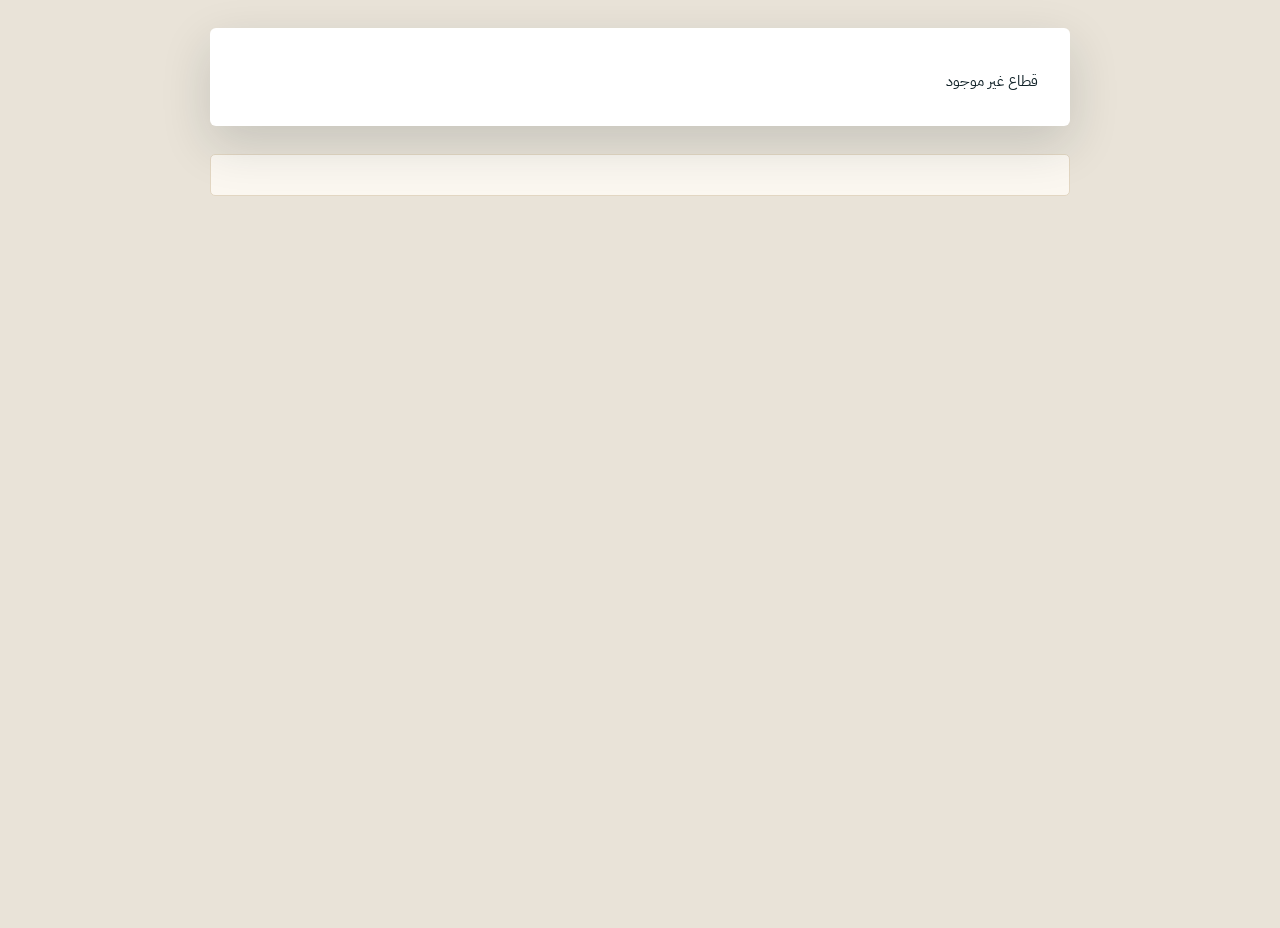
<file: web/report.html>
<!doctype html>
<html lang="ar" dir="rtl" data-theme="light">
<head>
<meta charset="utf-8">
<meta name="viewport" content="width=device-width, initial-scale=1">
<title>مِرصاد · تقرير القطاع</title>
<link rel="icon" href="emblem.png">
<link href="https://fonts.googleapis.com/css2?family=IBM+Plex+Sans+Arabic:wght@400;500;600;700&display=swap" rel="stylesheet">
<link href="styles.css" rel="stylesheet">
<style>
  /* تقرير القطاع الرسمي (PRD · U-FR9): يُطبع أو يُحفظ PDF من المتصفح */
  :root{--ink:#13242A;--brand:#13242A;--brand2:#113637;--teal:#257C83;--teal-l:#38C7B8;--gold:#B4742D;--paper:#FFFFFF;--soft:#F6F1E8;--rule:#E2D6C2;--mute:#4A5F66}
  *{-webkit-print-color-adjust:exact;print-color-adjust:exact}
  body{background:#E9E3D8;color:var(--ink);margin:0;padding-bottom:8px}
  .page{max-width:860px;margin:28px auto;background:var(--paper);box-shadow:0 18px 50px rgba(19,36,42,.16);border-radius:6px;overflow:hidden;position:relative}
  .hd{background:linear-gradient(135deg,var(--brand) 0%,var(--brand2) 100%);color:#fff;display:flex;justify-content:space-between;align-items:center;gap:18px;padding:22px 32px}
  .hd img{height:78px;width:auto;aspect-ratio:2000/790;display:block}.hd .logo-prn{display:none}
  .hd-meta{text-align:end;display:grid;gap:3px}
  .hd-meta b{font-size:19px;letter-spacing:.2px}
  .hd-meta span{font-size:12.5px;color:#B9CCD3}
  .hd-meta .ref{font-family:ui-monospace,Menlo,Consolas,monospace;direction:ltr;unicode-bidi:embed;color:var(--teal-l);font-size:13px}
  .stripe{height:5px;background:linear-gradient(90deg,var(--teal-l),var(--teal) 45%,var(--gold))}
  .body{padding:26px 32px 18px;display:grid;gap:20px}
  .title{display:grid;grid-template-columns:1fr auto;gap:18px;align-items:center}
  .title small{display:block;font-size:12.5px;color:var(--mute);font-weight:600;letter-spacing:.3px}
  .title h1{margin:2px 0 0;font-size:34px;font-family:ui-monospace,Menlo,Consolas,monospace;direction:ltr;text-align:start;unicode-bidi:plaintext}
  .verdict{display:flex;align-items:center;gap:14px;border-radius:12px;padding:12px 18px;border:2px solid var(--lvc);background:var(--lvbg)}
  .verdict .num{font-size:44px;font-weight:700;line-height:1;color:var(--lvfg);font-variant-numeric:tabular-nums}
  .verdict .lv{display:grid;gap:2px}.verdict .lv b{font-size:18px;color:var(--lvfg)}.verdict .lv span{font-size:12px;color:var(--mute)}
  .scale{display:grid;gap:6px}
  .scale .track{position:relative;height:14px;border-radius:7px;display:flex;overflow:hidden;direction:ltr}
  .scale .track i{display:block;height:100%}
  .scale .pin{position:absolute;top:-6px;width:4px;height:26px;background:var(--ink);border-radius:2px;transform:translateX(-50%)}
  .scale .ticks{position:relative;height:16px;direction:ltr;font-size:11.5px;color:var(--mute);font-variant-numeric:tabular-nums}
  .scale .ticks span{position:absolute;top:0;transform:translateX(-50%)}.scale .ticks span:first-child{transform:none}.scale .ticks span:last-child{transform:translateX(-100%)}
  .scale .cap{font-size:12px;color:var(--mute)}
  .grid{display:grid;grid-template-columns:1fr 1fr;gap:14px}
  .box{border:1px solid var(--rule);border-radius:10px;overflow:hidden}
  .box h2{margin:0;font-size:13.5px;font-weight:700;color:#fff;background:var(--brand2);padding:8px 14px;letter-spacing:.2px}
  .box .in{padding:6px 14px 10px}
  table.kv{width:100%;border-collapse:collapse;font-size:13.5px}
  table.kv td{padding:7px 0;border-bottom:1px dashed var(--rule)}
  table.kv tr:last-child td{border-bottom:0}
  table.kv td:last-child{text-align:end;font-weight:600;font-variant-numeric:tabular-nums}
  .shap{display:grid;grid-template-columns:96px 1fr 58px;gap:8px;align-items:center;font-size:13px;padding:5px 0}
  .shap .b{height:8px;background:var(--soft);border-radius:4px;position:relative;overflow:hidden}
  .shap .b i{position:absolute;top:0;bottom:0;inset-inline-start:0;border-radius:4px}
  .shap .v{text-align:end;font-weight:600;font-variant-numeric:tabular-nums;direction:ltr}
  .stack{display:flex;height:12px;border-radius:6px;overflow:hidden;margin:8px 0 6px;direction:ltr}
  .note{font-size:12px;color:var(--mute);line-height:1.7;margin:6px 0 0}
  .appr{border:1px solid var(--rule);border-radius:12px;display:grid;grid-template-columns:1fr auto;gap:18px;align-items:center;padding:16px 20px;background:var(--soft);position:relative;min-height:150px}
  .appr h3{margin:0 0 6px;font-size:15px}
  .appr .st{display:inline-block;font-weight:700;font-size:13px;border-radius:999px;padding:3px 12px;margin-bottom:8px}
  .appr .sig{display:grid;grid-template-columns:auto 1fr;gap:4px 14px;font-size:13px}
  .appr .sig dt{color:var(--mute)}.appr .sig dd{margin:0;font-weight:600}
  .stamp{width:168px;height:168px;transform:rotate(-11deg);opacity:.92;mix-blend-mode:multiply}
  .ft{border-top:1px solid var(--rule);padding:14px 32px 20px;display:grid;gap:6px;font-size:11.5px;color:var(--mute)}
  .ft .row{display:flex;justify-content:space-between;gap:12px;flex-wrap:wrap}
  .bar{max-width:860px;margin:0 auto;padding-bottom:40px !important;display:flex;gap:10px;justify-content:flex-end;padding:0 4px}
  @media (max-width:680px){.page{margin:0;border-radius:0}.hd{flex-direction:column;align-items:flex-start;padding:18px}.hd-meta{text-align:start}
    .body{padding:18px}.title,.grid,.appr{grid-template-columns:1fr}.stamp{justify-self:center}.ft{padding:14px 18px}.bar{padding:0 12px;flex-wrap:wrap}}
  @media print{@page{size:A4;margin:10mm}body{background:#fff}
    .hd{background:#fff !important;color:var(--ink) !important;border-bottom:2px solid var(--rule)}.hd .logo-scr{display:none}.hd .logo-prn{display:block}
    .hd .ref{color:var(--teal) !important}.hd-meta span{color:var(--mute) !important}.page{box-shadow:none;margin:0;max-width:none;border-radius:0}.bar{display:none}.box,.appr{break-inside:avoid}}
</style>
</head>
<body>
<main class="page" id="page"><div class="body"><p class="muted">…</p></div></main>
<div class="bar" id="bar"></div>
<script src="i18n.js"></script>
<script src="format.js"></script>
<script>
(function(){
  "use strict";
  let lang = "ar"; try { const v = localStorage.getItem("mirsad.lang"); lang = (v && v.replace(/"/g, "")) === "en" ? "en" : "ar"; } catch (e) {}
  document.documentElement.lang = lang; document.documentElement.dir = lang === "ar" ? "rtl" : "ltr";
  const F = window.MirsadFmt; F.setLang(lang);
  // تغيير اللغة أو الوضع من تبويب الخريطة يعيد رسم التقرير
  addEventListener("storage", (e) => { if (e.key === "mirsad.lang" || e.key === "mirsad.theme") location.reload(); });
  const T = I18N[lang], t = (k, v) => { let s = T[k] ?? I18N.ar[k] ?? k; if (v && typeof s === "string") for (const [x, y] of Object.entries(v)) s = s.replace("{" + x + "}", y); return s; }, lc = (n) => (lang === "ar" && I18N.ar.lc_names[n]) || n;
  const L = {
    ar: { title: "تقرير تقييم خطر القطاع", ref: "رقم المرجع", gen: "تاريخ الإصدار", model: "إصدار النموذج", sector: "القطاع", scale: "موقع الدرجة على سلّم المستويات",
      loc: "الإحداثيات (أعلى خلية خطرًا)", appr: "حالة الإنذار والاعتماد", by: "المعتمِد", at: "وقت القرار", alertNo: "رقم الإنذار",
      st_approved: "معتمد", st_pending: "بانتظار الاعتماد", st_dismissed: "مرفوض", st_none: "لا يتطلب إنذارًا",
      d_approved: "اعتمد مشغّل مخوّل هذا الإنذار، والقرار مسجّل في سجل التدقيق.", d_pending: "اقترح النظام إنذارًا لهذا القطاع، ولم يُعتمد بعد من مشغّل مخوّل.",
      d_dismissed: "راجع مشغّل مخوّل الإنذار وقرر عدم إرساله.", d_none: "مستوى القطاع أقل من «مرتفع»، فلا يُقترح له إنذار.",
      d_offline: "يعمل التقرير بدون خادم؛ حالة الاعتماد من سجل هذا المتصفح.",
      stampTop: "نظام مِرصاد · اعتماد إنذار", stampMid: "معتمد", print: "طباعة / حفظ PDF", back: "العودة للخريطة", ge: "عرض في Google Earth",
      disc: "أداة دعم قرار أكاديمية. لا تغني عن الدراسة الميدانية ولا عن قرار الجهات الرسمية. أداء النموذج في التحقق المكاني ROC-AUC = ",
      sends: "الإرسال للجهات محاكى في هذه المرحلة.", foot: "مِرصاد · نظام التنبؤ بمخاطر الانهيارات الأرضية · القروب الثالث", missing: "قطاع غير موجود" },
    en: { title: "Sector risk assessment report", ref: "Reference", gen: "Issued", model: "Model version", sector: "Sector", scale: "Score on the level scale",
      loc: "Coordinates (highest-risk cell)", appr: "Alert and approval status", by: "Approved by", at: "Decided at", alertNo: "Alert no.",
      st_approved: "Approved", st_pending: "Awaiting approval", st_dismissed: "Dismissed", st_none: "No alert required",
      d_approved: "An authorised operator approved this alert; the decision is in the audit log.", d_pending: "The system proposed an alert for this sector; no authorised operator has approved it yet.",
      d_dismissed: "An authorised operator reviewed the alert and decided not to send it.", d_none: "The sector is below “High”, so no alert is proposed.",
      d_offline: "Running without a server; approval status comes from this browser's log.",
      stampTop: "MIRSAD SYSTEM · ALERT APPROVAL", stampMid: "APPROVED", print: "Print / save PDF", back: "Back to map", ge: "Open in Google Earth",
      disc: "Academic decision-support tool. It does not replace field study or official decisions. Model spatial-CV ROC-AUC = ",
      sends: "Dispatch to agencies is simulated at this stage.", foot: "Mirsad · Landslide risk prediction system · Group 3", missing: "Unknown sector" } }[lang];
  const SYM = { low: "○", medium: "◆", high: "▲", critical: "■" }, LV = ["low", "medium", "high", "critical"];
  const el = (tag, a = {}, ...k) => { const e = document.createElement(tag); for (const [x, v] of Object.entries(a)) x === "class" ? e.className = v : x === "html" ? e.innerHTML = v : e.setAttribute(x, v); k.flat().forEach((c) => c != null && e.append(c.nodeType ? c : document.createTextNode(c))); return e; };
  const row = (a, b) => el("tr", {}, el("td", {}, a), el("td", {}, b));
  const f2 = (n) => (Math.floor(n * 100) / 100).toFixed(2);
  const css = (n) => getComputedStyle(document.documentElement).getPropertyValue(n).trim();
  const dt = (s) => F.fmtDate(s);
  const esc = (s) => String(s).replace(/[&<>"']/g, (c) => ({ "&": "&amp;", "<": "&lt;", ">": "&gt;", '"': "&quot;", "'": "&#39;" }[c]));

  async function approval(id) {  // من الخادم إن وُجد، وإلا من سجل وضع العرض في المتصفح
    try { const c = new AbortController(); setTimeout(() => c.abort(), 2500);
      const r = await fetch("/api/v1/sectors/" + encodeURIComponent(id), { signal: c.signal });
      if (r.ok) { const j = await r.json(); const a = (j.alerts || []).find((x) => x.status === "approved") || (j.alerts || [])[0];
        return a ? { status: a.status, by: a.approved_by, at: a.decided_at, id: a.id, live: true } : { status: null, live: true }; }
    } catch (e) {}
    try { const s = JSON.parse(localStorage.getItem("mirsad.alerts") || "{}")[id]; if (s) return { status: s.status, by: s.by, at: s.at, live: false }; } catch (e) {}
    return { status: null, live: false };
  }
  async function forecastOf(id) {  // FR-U6: آخر تنبؤ للقطاع من الخادم إن وُجد
    try { const c = new AbortController(); setTimeout(() => c.abort(), 2500);
      const r = await fetch("/api/v1/sectors/" + encodeURIComponent(id) + "/forecast", { signal: c.signal }); if (r.ok) return await r.json(); } catch (e) {}
    return null;
  }
  async function satelliteOf(id) {  // Sentinel-2: مؤشر الغطاء النباتي للقطاع إن وُجد (ق-6)
    try { const c = new AbortController(); setTimeout(() => c.abort(), 2500);
      const r = await fetch("/api/v1/sectors/" + encodeURIComponent(id) + "/satellite", { signal: c.signal }); if (r.ok) return await r.json(); } catch (e) {}
    return null;
  }
  function stamp(by, at, ref) {
    const c = "#1E6A70", top = esc(L.stampTop), mid = esc(L.stampMid), who = esc(by || ""), when = esc(at ? F.fmtDay(at) : "");
    return el("div", { class: "stamp", role: "img", "aria-label": `${L.stampMid} · ${by || ""} · ${when}`, html:
      `<svg viewBox="0 0 200 200" width="168" height="168" xmlns="http://www.w3.org/2000/svg">
        <defs><path id="arcT" d="M 30 100 A 70 70 0 0 1 170 100"/><path id="arcB" d="M 36 104 A 64 64 0 0 0 164 104"/></defs>
        <circle cx="100" cy="100" r="94" fill="none" stroke="${c}" stroke-width="4"/>
        <circle cx="100" cy="100" r="86" fill="none" stroke="${c}" stroke-width="1.5"/>
        <circle cx="100" cy="100" r="52" fill="none" stroke="${c}" stroke-width="1.5"/>
        <text font-family="IBM Plex Sans Arabic, sans-serif" font-size="13" font-weight="700" fill="${c}" letter-spacing=".5"><textPath href="#arcT" startOffset="50%" text-anchor="middle">${top}</textPath></text>
        <text font-family="ui-monospace, Menlo, monospace" font-size="11" font-weight="700" fill="${c}"><textPath href="#arcB" startOffset="50%" text-anchor="middle">${esc(ref)}</textPath></text>
        <text x="100" y="98" text-anchor="middle" font-family="IBM Plex Sans Arabic, sans-serif" font-size="26" font-weight="700" fill="${c}">${mid}</text>
        <text x="100" y="118" text-anchor="middle" font-family="IBM Plex Sans Arabic, sans-serif" font-size="12" font-weight="600" fill="${c}">${who}</text>
        <text x="100" y="134" text-anchor="middle" font-family="ui-monospace, Menlo, monospace" font-size="11" fill="${c}">${when}</text>
        <text x="22" y="104" text-anchor="middle" font-size="12" fill="${c}">★</text><text x="178" y="104" text-anchor="middle" font-size="12" fill="${c}">★</text>
      </svg>` });
  }

  Promise.all([fetch("data/sectors.geojson").then((r) => r.json()), fetch("data/model.json").then((r) => r.json())]).then(async ([sec, m]) => {
    const id = decodeURIComponent(location.hash.slice(1)), f = sec.features.find((x) => x.properties.id === id), P = document.getElementById("page");
    if (!f) { P.replaceChildren(el("div", { class: "body" }, el("p", {}, L.missing))); return; }
    const p = f.properties, lv = p.level, th = m.thresholds, today = new Date();
    const ref = `MRS-${p.id}-${today.toISOString().slice(0, 10).replace(/-/g, "")}`;
    document.title = `${t("brand")} · ${L.title} ${p.id}`;
    const ge = `https://earth.google.com/web/@${p.peak[0]},${p.peak[1]},${p.peak_vals.elevation}a,9000d,35y,0h,60t,0r`;
    const total = p.counts.reduce((a, b) => a + b, 0) || 1, shap = p.shap || {}, mx = Math.max(1e-6, ...Object.values(shap).map(Math.abs));
    const [fc, s2] = await Promise.all([forecastOf(p.id), satelliteOf(p.id)]);
    const n1 = (x, d, u) => (x == null ? "—" : `${Number(x).toLocaleString("en-US", { maximumFractionDigits: d })}${u}`);
    const hasLayers = p.rain_annual_mm != null || p.soil_clay != null || p.lith_class != null;
    const ap = await approval(p.id), status = ap.status || (lv === "high" || lv === "critical" ? "pending" : "none");
    const stCol = { approved: ["#E3F1EF", "#1E6A70"], pending: ["#F8E9D2", "#7A4E12"], dismissed: ["#E3EAED", "#2F4A55"], none: ["#E3EAED", "#2F4A55"] }[status];
    const seg = [[0, th.medium, "low"], [th.medium, th.high, "medium"], [th.high, th.critical, "high"], [th.critical, 1, "critical"]];

    P.style.setProperty("--lvc", css("--lv-" + lv)); P.style.setProperty("--lvbg", css("--lv-" + lv + "-bg")); P.style.setProperty("--lvfg", css("--lv-" + lv + "-fg"));
    P.replaceChildren(
      el("header", { class: "hd" },
        el("img", { class: "logo-scr", "data-brand": "", "data-brand-theme": "dark", src: F.brandLogo(lang, "dark").src, alt: F.brandLogo(lang, "dark").alt, width: "2000", height: "790" }),
        el("img", { class: "logo-prn", "data-brand": "", "data-brand-theme": "light", src: F.brandLogo(lang, "light").src, alt: F.brandLogo(lang, "light").alt, width: "2000", height: "790" }),
        el("div", { class: "hd-meta" }, el("b", {}, L.title), el("span", { class: "ref" }, ref),
          el("span", {}, `${L.gen}: ${dt(today.toISOString())}`), el("span", {}, `${L.model}: ${m.version} · ${F.fmtDay(m.trained_at)}`))),
      el("div", { class: "stripe" }),
      el("div", { class: "body" },
        el("div", { class: "title" },
          el("div", {}, el("small", {}, L.sector), el("h1", {}, p.id), el("small", {}, `${L.loc}: ${p.peak[0]}, ${p.peak[1]}`)),
          el("div", { class: "verdict" }, el("span", { class: "num" }, f2(p.score)),
            el("span", { class: "lv" }, el("b", {}, `${SYM[lv]} ${t("lv_" + lv)}`), el("span", {}, t("mean_" + lv))))),
        el("div", { class: "scale" }, el("span", { class: "cap" }, L.scale),
          el("div", { class: "track" }, ...seg.map(([a, b, l]) => el("i", { style: `width:${(b - a) * 100}%;background:var(--lv-${l})` })),
            el("span", { class: "pin", style: `left:${Math.min(99.5, Math.max(.5, p.score * 100))}%` })),
          el("div", { class: "ticks" }, ...[0, th.medium, th.high, th.critical, 1].map((x) => el("span", { style: `left:${x * 100}%` }, x === 0 || x === 1 ? String(x) : x.toFixed(2))))),
        el("div", { class: "grid" },
          el("section", { class: "box" }, el("h2", {}, t("sector")), el("div", { class: "in" }, el("table", { class: "kv" },
            row(t("max_in_sector"), f2(p.score)), row(t("top_cell"), f2(p.max)), row(t("mean_score"), f2(p.mean)),
            row(t("prob_cal"), p.calibrated != null ? (p.calibrated * 100).toFixed(1) + "%" : "—"), row(t("cells"), p.cells), row(t("events_here"), p.events)))),
          el("section", { class: "box" }, el("h2", {}, t("peak_cell")), el("div", { class: "in" }, el("table", { class: "kv" },
            row(t("elevation"), `${p.peak_vals.elevation} ${t("m")}`), row(t("slope"), `${p.peak_vals.slope}°`),
            row(t("aspect"), p.peak_vals.aspect < 0 ? "—" : `${p.peak_vals.aspect}°`), row(t("lc"), lc(p.peak_vals.landcover)),
            row(t("elev_mean"), `${p.elev} ${t("m")}`), row(t("slope_mean"), `${p.slope_mean}°`)))),
          el("section", { class: "box" }, el("h2", {}, t("shap_title")), el("div", { class: "in" },
            ...Object.entries(shap).map(([k, v]) => el("div", { class: "shap" }, el("span", {}, t("feat")[k]),
              el("span", { class: "b" }, el("i", { style: `width:${Math.abs(v) / mx * 100}%;background:${v >= 0 ? "var(--lv-high)" : "var(--accent)"}` })),
              el("span", { class: "v" }, (v >= 0 ? "+" : "") + v.toFixed(3)))),
            el("p", { class: "note" }, t("shap_note")))),
          el("section", { class: "box" }, el("h2", {}, t("cell_dist")), el("div", { class: "in" },
            el("div", { class: "stack" }, ...LV.map((l, i) => el("i", { style: `width:${p.counts[i] / total * 100}%;background:var(--lv-${l})` }))),
            el("table", { class: "kv" }, ...LV.map((l, i) => row(`${SYM[l]} ${t("lv_" + l)}`, `${p.counts[i]} · ${Math.round(p.counts[i] / total * 100)}%`)),
              row(t("landcover"), lc(p.landcover)))))),
        hasLayers || fc ? el("div", { class: "grid" },
          hasLayers ? el("section", { class: "box" }, el("h2", {}, t("layers_title")), el("div", { class: "in" }, el("table", { class: "kv" },
            row(t("l_rain"), n1(p.rain_annual_mm, 0, " " + t("mm"))), row(t("l_rain99"), n1(p.rain_p99_3d_mm, 0, " " + t("mm"))),
            row(t("l_clay"), n1(p.soil_clay, 1, "%")), row(t("l_relief"), n1(p.relief_1km, 0, " " + t("m"))),
            row(t("l_lith"), p.lith_class ? t("lith_" + p.lith_class) : "—")))) : "",
          el("section", { class: "box" }, el("h2", {}, t("fc_title")), el("div", { class: "in" },
            fc ? el("table", { class: "kv" }, ...fc.horizons.map((h) => row(t("fc_h", { h: h.h }),
              `${n1(h.rain_mm, 1, " " + t("mm"))} · ${h.ratio == null ? "—" : Math.round(h.ratio * 100) + "%"} · ${SYM[h.level]} ${t("lv_" + h.level)}`))) : el("p", { class: "note" }, t("fc_none")),
            fc ? el("p", { class: "note" }, t("fc_issued", { t: dt(fc.issued_at).replace(/ \((الرياض|Riyadh)\)$/, "") }) + " · " + t("fc_note")) : ""))) : "",
        s2 ? el("section", { class: "box" }, el("h2", {}, t("s2_title")), el("div", { class: "in" },
          el("table", { class: "kv" }, row(t("s2_now"), n1(s2.ndvi_now, 2, "")), row(t("s2_base"), n1(s2.ndvi_base, 2, "")),
            row(t("s2_anom"), s2.ndvi_anomaly == null ? "—" : (s2.ndvi_anomaly > 0 ? "+" : "") + n1(s2.ndvi_anomaly, 2, "")),
            row(t("s2_flag"), s2.flag === "drop" ? t("s2_drop") : s2.flag === "stable" ? t("s2_stable") : t("s2_insuff"))),
          el("p", { class: "note" }, t("s2_window", { a: F.fmtDay(s2.window_now[0]), b: F.fmtDay(s2.window_now[1]), n: s2.scenes_now }) + " · " + t("s2_note")))) : "",
        el("section", { class: "appr" },
          el("div", {}, el("h3", {}, L.appr),
            el("span", { class: "st", style: `background:${stCol[0]};color:${stCol[1]}` }, L["st_" + status]),
            el("p", { class: "note", style: "margin:0 0 8px" }, L["d_" + status] + (ap.live ? "" : (ap.status ? " " + L.d_offline : ""))),
            status === "approved" || status === "dismissed" ? el("dl", { class: "sig" },
              el("dt", {}, L.by), el("dd", {}, ap.by || "—"), el("dt", {}, L.at), el("dd", {}, dt(ap.at)),
              ap.id ? el("dt", {}, L.alertNo) : "", ap.id ? el("dd", {}, "#" + ap.id) : "") : "",
            el("p", { class: "note" }, L.sends)),
          status === "approved" ? stamp(ap.by, ap.at, ref) : ""),
        el("p", { class: "note" }, L.disc + m.spatial_cv.roc_auc + ".")),
      el("footer", { class: "ft" }, el("div", { class: "row" }, el("span", {}, L.foot), el("span", { class: "ref" }, ref))));
    document.getElementById("bar").replaceChildren(
      el("a", { class: "btn ghost", href: ge, target: "_blank", rel: "noopener" }, L.ge),
      el("a", { class: "btn ghost", href: "index.html" }, L.back),
      (() => { const b = el("button", { class: "btn" }, L.print); b.onclick = () => window.print(); return b; })());
  }).catch(() => { document.getElementById("page").textContent = t("load_error"); });
})();
</script>
</body>
</html>
</file>
<file: web/styles.css>
/* مِرصاد · ألوان الهوية (من الشعار) — كل زوج نص/خلفية محقق بتباين ≥ 4.5:1 في الوضعين */
:root{
  --brand-bg:#13242A; --teal:#38C7B8; --mteal:#257C83; --dteal:#113637; --gold:#D59A4D; --ochre:#B4742D;
  --rust:#AC573A; --drust:#924224; --slate:#3C5662;
  --radius:16px; --font:"IBM Plex Sans Arabic","Segoe UI",Tahoma,system-ui,sans-serif;
}
/* الوضع الليلي هو الافتراضي إن لم يُحدَّد وضع */
:root,[data-theme="dark"]{
  --bg:#0F1E23; --surface:#16292F; --surface2:#1C333A; --line:#2B4A50; --text:#E6EEEC; --muted:#9FB3B5;
  --accent:#38C7B8; --on-accent:#0F1E23; --frame:#38C7B8; --frame2:#D59A4D; --shadow:0 18px 50px rgba(0,0,0,.45);
  /* سلّم الخطر: لون التعبئة على الخريطة + لون الشارة (خلفية/نص) */
  --lv-low:#5E7F8C;      --lv-low-bg:#22363E;      --lv-low-fg:#B9CCD3;
  --lv-medium:#D59A4D;   --lv-medium-bg:#3A2E1C;   --lv-medium-fg:#F0C285;
  --lv-high:#C2643F;     --lv-high-bg:#3D241B;     --lv-high-fg:#F2A487;
  --lv-critical:#F2715C; --lv-critical-bg:#46201A; --lv-critical-fg:#FF9C8A;
  color-scheme:dark;
}
[data-theme="light"]{
  --bg:#F6F1E8; --surface:#FFFFFF; --surface2:#FBF7F0; --line:#E2D6C2; --text:#13242A; --muted:#4A5F66;
  --accent:#1E6A70; --on-accent:#FFFFFF; --frame:#257C83; --frame2:#B4742D; --shadow:0 14px 40px rgba(19,36,42,.12);
  --lv-low:#6F8E9A;      --lv-low-bg:#E3EAED;      --lv-low-fg:#2F4A55;
  --lv-medium:#D59A4D;   --lv-medium-bg:#F8E9D2;   --lv-medium-fg:#7A4E12;
  --lv-high:#AC573A;     --lv-high-bg:#F6DDD3;     --lv-high-fg:#8A3A1F;
  --lv-critical:#D9412B; --lv-critical-bg:#FBD9D2; --lv-critical-fg:#A32A16;
  color-scheme:light;
}
*{box-sizing:border-box}
html,body{margin:0;height:100%}
body{background:var(--bg);color:var(--text);font-family:var(--font);font-size:15px;line-height:1.6;transition:background .25s,color .25s}
@media (prefers-reduced-motion:reduce){*{transition:none!important;animation:none!important}}
a{color:var(--accent)}
.muted{color:var(--muted)}
button,select,input{font:inherit;color:inherit}
:focus-visible{outline:3px solid var(--accent);outline-offset:2px;border-radius:6px}

/* top bar */
.topbar{position:sticky;top:0;z-index:30;display:flex;align-items:center;gap:20px;padding:10px 20px;background:var(--surface);border-bottom:2px solid var(--frame2)}
.brand{display:flex;align-items:center;gap:10px;text-decoration:none;color:var(--text)}
.brand-emblem{width:42px;height:42px}
.brand-text{display:flex;flex-direction:column;line-height:1.2}
.brand-text b{font-size:20px;color:var(--accent)}
.brand-text small{font-size:12px;color:var(--muted)}
.tabs{display:flex;gap:4px;margin-inline-start:auto}
.tab{padding:8px 14px;border-radius:10px;text-decoration:none;color:var(--muted);font-weight:600;display:flex;align-items:center;gap:6px}
.tab:hover{background:var(--surface2);color:var(--text)}
.tab.on{color:var(--text);background:var(--surface2);box-shadow:inset 0 -3px 0 var(--accent)}
.count{background:var(--lv-critical-bg);color:var(--lv-critical-fg);border-radius:999px;font-size:12px;padding:0 8px;min-width:22px;text-align:center}
.tools{display:flex;align-items:center;gap:8px}
.proto{font-size:12px;font-weight:600;color:var(--lv-medium-fg);background:var(--lv-medium-bg);border:1px solid var(--lv-medium);border-radius:999px;padding:3px 10px;white-space:nowrap}
.icon-btn{width:40px;height:40px;border-radius:10px;border:1px solid var(--line);background:var(--surface2);cursor:pointer;display:flex;align-items:center;justify-content:center;font-weight:700}
.icon-btn:hover{border-color:var(--accent)}
.icon-btn svg{width:20px;height:20px;fill:none;stroke:var(--text);stroke-width:1.8;stroke-linecap:round}
.i-moon{fill:var(--text)!important;stroke:none!important}
[data-theme="dark"] .i-moon{display:none}[data-theme="light"] .i-sun{display:none}

/* map page */
.page{display:block}
.page[hidden]{display:none}
.map-wrap{position:relative;height:calc(100vh - 66px);display:grid;grid-template-columns:1fr 360px}
#map{position:relative;min-height:400px}
.side{background:var(--bg);border-inline-start:1px solid var(--line);padding:14px;display:flex;flex-direction:column;gap:12px;overflow:auto}
.kpis{display:grid;grid-template-columns:1fr 1fr;gap:10px}
.kpi{background:var(--surface);border:1px solid var(--line);border-radius:12px;padding:10px 12px;position:relative}
.kpi span{font-size:12px;color:var(--muted);font-weight:600}
.kpi b{display:block;font-size:26px;font-variant-numeric:tabular-nums}
.kpi.lv-critical{border-color:var(--lv-critical)}.kpi.lv-critical b{color:var(--lv-critical-fg)}
.kpi.lv-high{border-color:var(--lv-high)}.kpi.lv-high b{color:var(--lv-high-fg)}
.card{background:var(--surface);border:1px solid var(--line);border-radius:var(--radius);padding:14px 16px;position:relative}
.card::before{content:"";position:absolute;top:8px;inset-inline-start:8px;width:12px;height:12px;border-top:2px solid var(--frame);border-inline-start:2px solid var(--frame);opacity:.8}
.card.grow{flex:1;min-height:200px}
.card h2,.card h3{margin:0 0 8px;font-size:15px}
.card-h{display:flex;justify-content:space-between;align-items:baseline;gap:8px}
.legend{list-style:none;margin:0;padding:0;display:grid;gap:6px}
.legend li{display:grid;grid-template-columns:22px 1fr auto;align-items:center;gap:8px;font-size:14px}
.sw{width:18px;height:18px;border-radius:4px;display:flex;align-items:center;justify-content:center;font-size:11px;color:#fff;font-weight:700}
.legend .rng{color:var(--muted);font-size:12px;font-variant-numeric:tabular-nums}
.layers{display:grid;gap:4px;margin-top:10px;padding-top:10px;border-top:1px solid var(--line);font-size:14px}
.layers label{display:flex;gap:8px;align-items:center;cursor:pointer}
.layers input{accent-color:var(--accent);width:16px;height:16px}
.rank{margin:0;padding:0;list-style:none;display:grid;gap:6px}
.rank li button{width:100%;display:grid;grid-template-columns:1fr auto;gap:8px;align-items:center;text-align:start;background:var(--surface2);border:1px solid var(--line);border-radius:10px;padding:8px 10px;cursor:pointer}
.rank li button:hover{border-color:var(--accent)}
.rank .sid{font-weight:700;font-size:13px}.rank .meta{font-size:12px;color:var(--muted)}
.chip{display:inline-flex;align-items:center;gap:5px;border-radius:999px;padding:2px 10px;font-size:12px;font-weight:700;border:1px solid;white-space:nowrap}
.chip.low{background:var(--lv-low-bg);color:var(--lv-low-fg);border-color:var(--lv-low)}
.chip.medium{background:var(--lv-medium-bg);color:var(--lv-medium-fg);border-color:var(--lv-medium)}
.chip.high{background:var(--lv-high-bg);color:var(--lv-high-fg);border-color:var(--lv-high)}
.chip.critical{background:var(--lv-critical-bg);color:var(--lv-critical-fg);border-color:var(--lv-critical)}

/* drawer */
.drawer{position:absolute;top:12px;bottom:12px;inset-inline-start:12px;width:min(380px,calc(100% - 24px));background:var(--surface);border:1px solid var(--line);border-radius:var(--radius);box-shadow:var(--shadow);padding:18px;overflow:auto;transform:translateX(calc(var(--dir,1) * 110%));transition:transform .25s;z-index:10}
[dir="rtl"] .drawer{--dir:1}[dir="ltr"] .drawer{--dir:-1}
.drawer.open{transform:none}
.close{position:absolute;top:10px;inset-inline-end:10px;width:34px;height:34px;border-radius:8px;border:1px solid var(--line);background:var(--surface2);cursor:pointer;font-size:20px;line-height:1}
.d-title{font-size:20px;font-weight:700;margin:0 0 4px}
.score{display:flex;align-items:baseline;gap:8px;margin:12px 0}
.score b{font-size:44px;font-variant-numeric:tabular-nums;line-height:1}
.dl{display:grid;grid-template-columns:auto 1fr;gap:6px 14px;margin:8px 0;font-size:14px}
.dl dt{color:var(--muted)}.dl dd{margin:0;font-weight:600;font-variant-numeric:tabular-nums}
.bars{display:grid;gap:8px;margin:8px 0}
.bar-row{display:grid;grid-template-columns:110px 1fr 46px;align-items:center;gap:8px;font-size:13px}
.bar{height:10px;border-radius:5px;background:var(--surface2);overflow:hidden;border:1px solid var(--line)}
.bar i{display:block;height:100%;background:var(--accent)}
.bar-row .v{text-align:end;font-variant-numeric:tabular-nums;color:var(--muted)}
.stack{display:flex;height:12px;border-radius:6px;overflow:hidden;border:1px solid var(--line)}
.btn{display:inline-flex;align-items:center;justify-content:center;gap:8px;border:0;border-radius:10px;padding:10px 16px;font-weight:700;cursor:pointer;background:var(--accent);color:var(--on-accent)}
.btn:disabled{opacity:.5;cursor:not-allowed}
.btn.ghost{background:transparent;color:var(--text);border:1px solid var(--line)}
.note{font-size:12px;color:var(--muted);margin-top:10px}
.h-sec{font-size:13px;color:var(--muted);font-weight:700;margin:16px 0 6px;text-transform:none}

/* pages */
.container{max-width:1160px;margin:0 auto;padding:28px 20px 60px;display:grid;gap:16px}
.page-h h1{margin:0;font-size:28px}.page-h p{margin:6px 0 0}
.filters{display:flex;gap:10px;flex-wrap:wrap;align-items:center}
.date-f{display:flex;align-items:center;gap:6px;font-size:13px;color:var(--muted);font-weight:600}.date-f .select{min-width:0;color:var(--text);color-scheme:light dark}
#fCount{font-size:13px;font-variant-numeric:tabular-nums}
.select{background:var(--surface);border:1px solid var(--line);border-radius:10px;padding:8px 12px;min-width:170px}
.table-wrap{overflow-x:auto;border:1px solid var(--line);border-radius:var(--radius);background:var(--surface)}
.table{width:100%;border-collapse:collapse;font-size:14px;min-width:720px}
.table th{text-align:start;background:var(--surface2);color:var(--muted);font-weight:700;padding:10px 12px;border-bottom:1px solid var(--line)}
.table td{padding:10px 12px;border-bottom:1px solid var(--line);vertical-align:top}
.table tr:last-child td{border-bottom:0}
.table .mono{font-family:ui-monospace,Consolas,monospace;white-space:nowrap}
.grid2{display:grid;grid-template-columns:repeat(auto-fit,minmax(320px,1fr));gap:16px}
.grid3{display:grid;grid-template-columns:repeat(auto-fit,minmax(240px,1fr));gap:16px}
.warn{border:1px solid var(--lv-medium);background:var(--lv-medium-bg);color:var(--lv-medium-fg);border-radius:var(--radius);padding:14px 16px;font-weight:600}
.bullets{margin:0;padding-inline-start:20px;display:grid;gap:6px}
.metric-grid{display:grid;grid-template-columns:auto 1fr 1fr;gap:6px 14px;font-size:14px}
.metric-grid .h{color:var(--muted);font-weight:700}
.about{text-align:center}
.about-logo{width:min(520px,90%);margin:10px auto 0;display:block}
.lead{font-size:18px;max-width:760px;margin:0 auto}
.about .card{text-align:start}
.toast{position:fixed;bottom:20px;left:50%;transform:translate(-50%,120px);opacity:0;visibility:hidden;background:var(--surface);color:var(--text);border:1px solid var(--accent);border-radius:12px;padding:10px 18px;box-shadow:var(--shadow);transition:transform .25s;z-index:50}
.toast.show{transform:translate(-50%,0);opacity:1;visibility:visible}

/* maplibre theming */
.maplibregl-ctrl-group{background:var(--surface)!important;border:1px solid var(--line)}
.maplibregl-ctrl-group button{background-color:var(--surface)!important}
[data-theme="dark"] .maplibregl-ctrl-group button .maplibregl-ctrl-icon{filter:invert(1)}
.maplibregl-ctrl-attrib{background:color-mix(in srgb,var(--surface) 85%,transparent)!important;color:var(--muted)}
.maplibregl-ctrl-attrib a{color:var(--muted)!important}
.maplibregl-popup-content{background:var(--surface);color:var(--text);border:1px solid var(--line);border-radius:10px;font-family:var(--font)}
.maplibregl-popup-tip{display:none}

@media (max-width:900px){
  .topbar{flex-wrap:wrap;gap:8px;padding:8px 12px}
  .tabs{order:3;width:100%;margin:0;overflow-x:auto}
  .brand-text small{display:none}
  .map-wrap{grid-template-columns:1fr;height:auto}
  #map{height:62vh}
  .side{border-inline-start:0;border-top:1px solid var(--line)}
  .drawer{position:fixed;top:auto;bottom:0;inset-inline:0;width:100%;max-height:75vh;border-radius:16px 16px 0 0;transform:translateY(110%)}
  .drawer.open{transform:none}
}

/* login dialog */
.login{border:1px solid var(--line);border-radius:var(--radius);background:var(--surface);color:var(--text);padding:22px;width:min(380px,92vw);box-shadow:var(--shadow)}
.login::backdrop{background:rgba(0,0,0,.5)}
.login h2{margin:0 0 4px}
.login label{display:grid;gap:4px;margin:10px 0;font-weight:600;font-size:14px}
.login input{background:var(--surface2);border:1px solid var(--line);border-radius:10px;padding:9px 12px}
.login .row{display:flex;gap:8px;margin-top:12px}
.login .err{color:var(--lv-critical-fg);min-height:1.2em;margin:0;font-size:13px}
.icon-btn.wide{width:auto;padding:0 12px;font-size:13px}
.mode{font-size:12px;color:var(--muted)}

/* ---------- splash ---------- */
.splash{position:fixed;inset:0;z-index:100;display:flex;align-items:center;justify-content:center;background:radial-gradient(700px 420px at 50% 40%,color-mix(in srgb,var(--accent) 14%,transparent),transparent 70%),var(--bg);transition:opacity .5s,visibility .5s}
.splash.done{opacity:0;visibility:hidden}
.splash-in{text-align:center;display:grid;justify-items:center;gap:10px}
.radar{position:relative;width:180px;height:180px;margin-bottom:8px}
.radar img{position:absolute;inset:22px;width:136px;height:136px;filter:drop-shadow(0 0 18px color-mix(in srgb,var(--accent) 45%,transparent))}
.radar .ring{position:absolute;border-radius:50%;border:1.5px solid color-mix(in srgb,var(--accent) 45%,transparent)}
.radar .r1{inset:0}.radar .r2{inset:-18px;border-style:dashed;opacity:.5}
.radar .sweep{position:absolute;inset:-18px;border-radius:50%;background:conic-gradient(from 0deg,color-mix(in srgb,var(--accent) 38%,transparent),transparent 26%);animation:spin 2.2s linear infinite}
@keyframes spin{to{transform:rotate(360deg)}}
.splash-name{font-size:40px;font-weight:700;color:var(--accent);line-height:1.1}
.splash-tag{font-size:16px;color:var(--muted)}
.splash-bar{width:240px;height:6px;border-radius:3px;background:var(--surface2);overflow:hidden;border:1px solid var(--line);margin-top:10px}
.splash-bar i{display:block;height:100%;width:0;background:linear-gradient(90deg,var(--accent),var(--frame2));transition:width .35s}
.splash-step{font-size:13px;color:var(--muted);min-height:1.4em}
.splash .sc{position:absolute;width:70px;height:70px;border-style:solid;border-width:0}
.splash .tl{top:28px;left:28px;border-top-width:4px;border-left-width:4px;border-color:var(--frame)}
.splash .tr{top:28px;right:28px;border-top-width:4px;border-right-width:4px;border-color:var(--frame)}
.splash .bl{bottom:28px;left:28px;border-bottom-width:4px;border-left-width:4px;border-color:var(--frame2)}
.splash .br{bottom:28px;right:28px;border-bottom-width:4px;border-right-width:4px;border-color:var(--frame2)}
@media (prefers-reduced-motion:reduce){.radar .sweep{animation:none}}

/* ---------- interactive tour ---------- */
.tour-spot{position:fixed;z-index:90;border-radius:12px;box-shadow:0 0 0 4px var(--accent),0 0 0 9999px rgba(5,12,15,.62);pointer-events:none;transition:all .3s}
.tour-card{position:fixed;z-index:91;width:min(360px,calc(100vw - 24px));background:var(--surface);color:var(--text);border:1px solid var(--accent);border-radius:16px;box-shadow:var(--shadow);padding:16px 18px;transition:top .3s,left .3s}
.tour-card h3{margin:0 0 6px;font-size:17px;color:var(--accent)}
.tour-card p{margin:0;font-size:14px;line-height:1.7}
.tour-card .tour-foot{display:flex;align-items:center;gap:8px;margin-top:14px}
.tour-card .tour-n{margin-inline-end:auto;font-size:12px;color:var(--muted);font-variant-numeric:tabular-nums}
.tour-card .btn{padding:7px 14px}
.tour-dots{display:flex;gap:4px;margin-top:10px}
.tour-dots i{width:18px;height:4px;border-radius:2px;background:var(--line)}
.tour-dots i.on{background:var(--accent)}
.tour-invite{position:fixed;z-index:60;bottom:20px;inset-inline-end:20px;background:var(--surface);border:1px solid var(--accent);border-radius:14px;box-shadow:var(--shadow);padding:14px 16px;width:min(320px,calc(100vw - 40px));display:grid;gap:10px}
.tour-invite .row{display:flex;gap:8px}
.login label[hidden]{display:none}

/* controls added for U-FR7 / Google Earth */
.ctl{display:grid;gap:6px;margin-top:12px;padding-top:12px;border-top:1px solid var(--line);font-size:14px}
.ctl .select{min-width:0;width:100%}
.ctl-l{font-weight:600}
.seg{display:flex;border:1px solid var(--line);border-radius:10px;overflow:hidden}
.seg label{flex:1;position:relative;cursor:pointer}
.seg input{position:absolute;opacity:0}
.seg span{display:block;text-align:center;padding:7px 8px;font-weight:600;color:var(--muted)}
.seg input:checked+span{background:var(--accent);color:var(--on-accent)}
.seg input:focus-visible+span{outline:3px solid var(--accent);outline-offset:-3px}
.ramp{display:grid;grid-template-columns:auto 1fr auto;gap:8px;align-items:center;font-size:12px;color:var(--muted);font-variant-numeric:tabular-nums}
.ramp i{height:10px;border-radius:5px;background:linear-gradient(90deg,#3C5662,#D59A4D,#AC573A)}
[dir="rtl"] .ramp i{background:linear-gradient(270deg,#3C5662,#D59A4D,#AC573A)}
.ge{margin-top:12px;width:100%;text-decoration:none}
.stale{font-size:12px;font-weight:700;color:var(--lv-critical-fg);background:var(--lv-critical-bg);border:1px solid var(--lv-critical);border-radius:999px;padding:3px 10px;white-space:nowrap}
.shap-row{display:grid;grid-template-columns:110px 1fr 56px;align-items:center;gap:8px;font-size:13px}
.shap-bar{position:relative;height:12px;background:var(--surface2);border:1px solid var(--line);border-radius:6px;overflow:hidden}
.shap-bar i{position:absolute;top:0;bottom:0}
.shap-bar .mid{position:absolute;top:-2px;bottom:-2px;left:50%;width:1px;background:var(--muted)}
.actions{display:grid;grid-template-columns:1fr 1fr;gap:8px;margin-top:10px}
.actions .btn{text-decoration:none;font-size:14px}
.prob{font-size:12px;color:var(--muted)}
.ramp[hidden]{display:none}
/* طبقات فئوية وتنبؤ (U-FR6 / U-FR7) */
.cat-legend{list-style:none;margin:8px 0 0;padding:0;display:grid;gap:4px;font-size:12px;color:var(--muted)}
.cat-legend li{display:flex;align-items:center;gap:8px}.cat-legend i{width:14px;height:10px;border-radius:3px;flex:none}
.cat-legend[hidden],.fc-side[hidden]{display:none}
.fc-side{font-size:12px;margin:8px 0 0}
table.fc{width:100%;border-collapse:collapse;font-size:13px;margin-top:6px}
table.fc th,table.fc td{padding:6px 4px;border-bottom:1px solid var(--line);text-align:center}
table.fc tbody th{text-align:start;color:var(--muted);font-weight:600}
.warn-t{color:var(--lv-medium-fg)}
.about-logo{height:auto;aspect-ratio:2000/790}
.date-txt{font-size:12px;color:var(--text);font-weight:600;white-space:nowrap}
.cat-legend .cat-note{display:block;margin-top:2px;font-size:11px}
</file>
